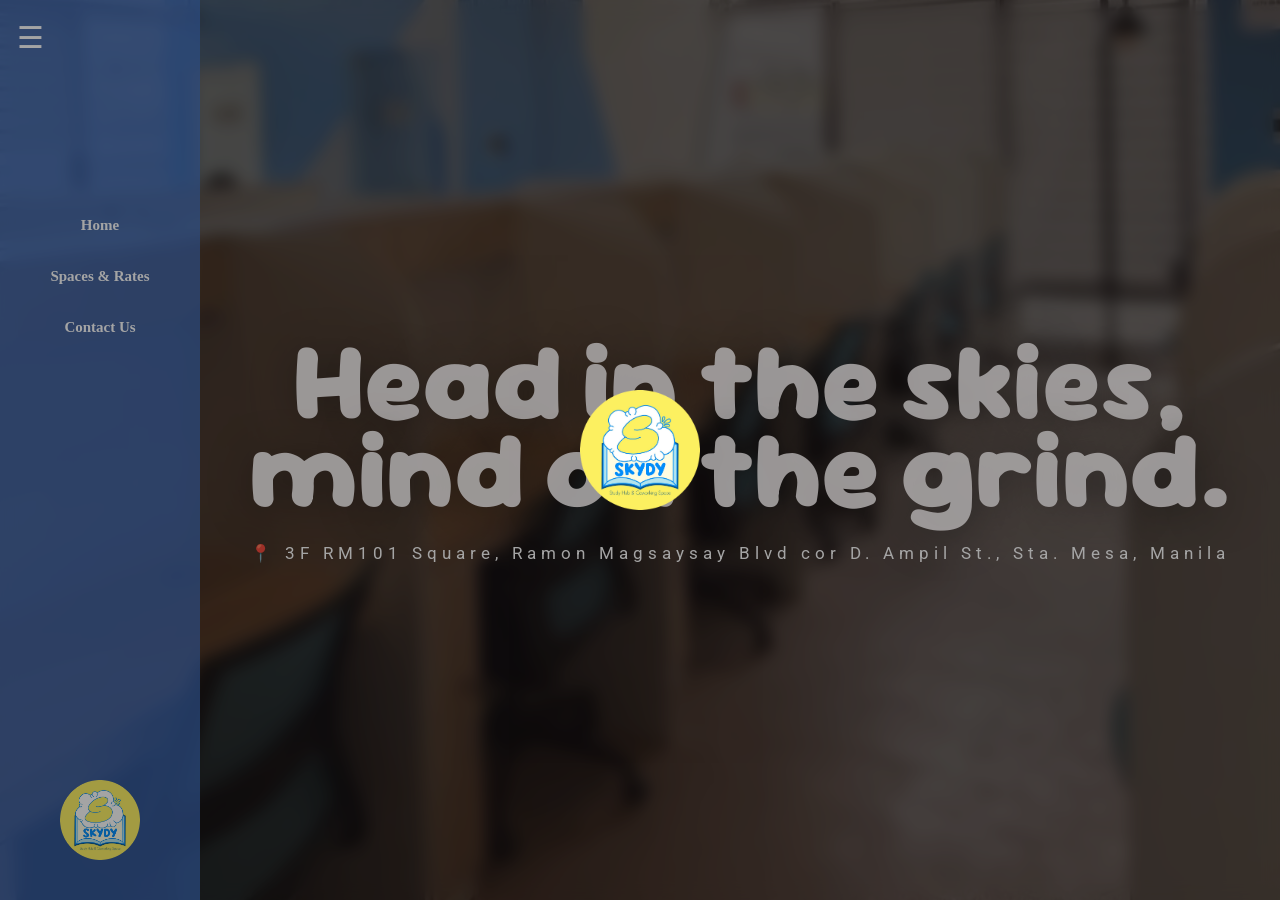
<file: index.html>
<!DOCTYPE html>
<html lang="en">
<head>
    <meta charset="UTF-8">
    <title>Skydy Study Hub</title>
    <link rel="stylesheet" href="style.css">
    <link rel="icon" type="image/png" href="images/logo.png">
    <style>
        @import url('https://fonts.googleapis.com/css2?family=Cherry+Bomb+One&family=Google+Sans+Flex:opsz,wght@6..144,1..1000&family=Modak&family=Roboto:ital,wght@0,100..900;1,100..900&family=Sour+Gummy:ital,wght@0,100..900;1,100..900&display=swap');
        .container{
            display: flex;
            height: 100vh;
            backdrop-filter: blur(8px); 
            -webkit-backdrop-filter: blur(8px);
            background-color: rgba(15, 9, 9, 0.601);
        }
    </style>
</head>    

<body>
    <div id="loading-screen">
            <img src="images/logo.png" alt="Skydy Logo" class="loader-logo">
    </div>
<script>
    // This is a completely isolated failsafe. It ignores any errors in your main script!
    setTimeout(() => {
        const loader = document.getElementById('loading-screen');
        if (loader) {
            loader.style.opacity = '0'; // Fade it out
            setTimeout(() => loader.style.display = 'none', 600); // Delete it completely
        }
    }, 2000); // 2000 milliseconds = 2 seconds. It will disappear after 2 seconds guaranteed!
</script>
    <div id="bg-slider"></div>
    <div class="container">
        <nav class="sidebar">
            <div class="menu-icon">☰</div>
            <ul class="nav-links">
                <li>
                    <div class="curve-top"></div>
                    <a href="index.html">Home</a>
                    <div class="curve-bottom"></div>
                </li>
                <li>
                    <div class="curve-top"></div>
                    <a href="book.html">Spaces &amp; Rates</a>
                    <div class="curve-bottom"></div>
                </li>
                <li>
                    <div class="curve-top"></div>
                    <a href="contact.html">Contact Us</a>
                    <div class="curve-bottom"></div>
                </li>
            </ul>
            <div class="logo-container">
                <a href="index.html">
                    <img src="images/logo.png" alt="Skydy Logo" class="footer-logo">
                </a>
            </div>
        </nav>

        <div class="hero-section">
            <div class="text-group">
                <p class="tagline">Head in the skies,<br>mind on the grind.</p>
                <p class="location">📍 3F RM101 Square, Ramon Magsaysay Blvd cor D. Ampil St., Sta. Mesa, Manila</p>
            </div>
        </div>
    </div>

    <script>
        const menuIcon = document.querySelector('.menu-icon');
        const sidebar = document.querySelector('.sidebar');
        const navLinks = document.querySelector('.nav-links');
        const logoContainer = document.querySelector('.logo-container');

        menuIcon.addEventListener('click', () => {
            sidebar.classList.toggle('collapsed');
        });

        const bgImages = [
        'url("images/wp.jpg")',
        'url("images/wp1.jpg")', 
        'url("images/wp2.jpg")',
        'url("images/wp3.jpg")', 
        'url("images/wp4.jpg")', 
    ];
    
        const slider = document.getElementById('bg-slider');
        let currentImageIndex = 0;

        slider.style.backgroundImage = bgImages[0];

        setInterval(() => {
            slider.style.opacity = 0;

            setTimeout(() => {
                currentImageIndex = (currentImageIndex + 1) % bgImages.length; 
                slider.style.backgroundImage = bgImages[currentImageIndex];
                slider.style.opacity = 1; 
            }, 1000); 
        }, 6000);
    </script>
</body>
</html>
</file>
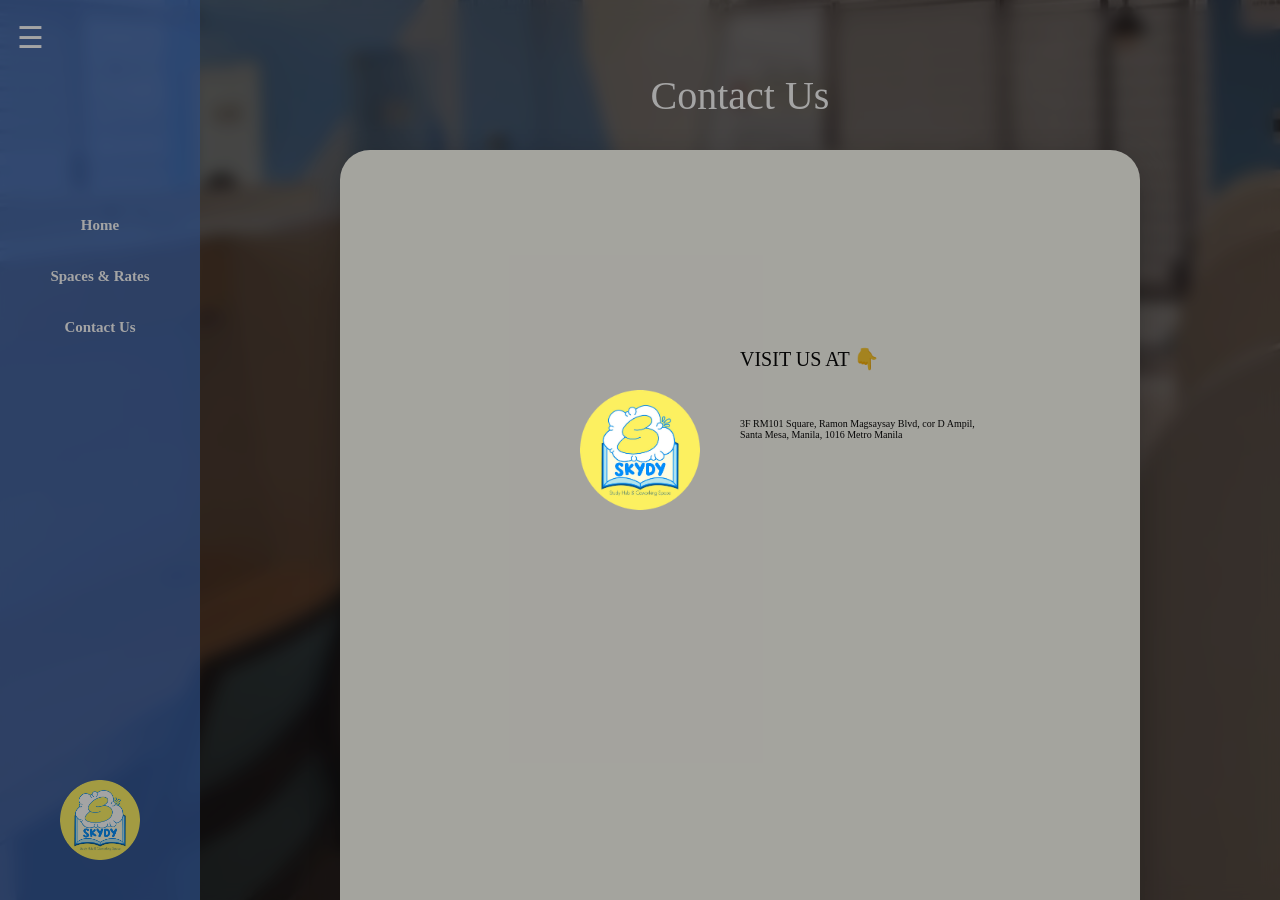
<file: contact.html>
<!DOCTYPE html>
<html lang="en">
<head>
    <meta charset="UTF-8">
    <title>Skydy Study Hub</title>
    <link rel="stylesheet" href="style.css">
    <link rel="icon" type="image/png" href="images/logo.png">
    <style>
        @import url('https://fonts.googleapis.com/css2?family=Cherry+Bomb+One&family=Google+Sans+Flex:opsz,wght@6..144,1..1000&family=Modak&family=Roboto:ital,wght@0,100..900;1,100..900&family=Sour+Gummy:ital,wght@0,100..900;1,100..900&display=swap');
        .container{
            display: flex;
            height: 100vh;
            backdrop-filter: blur(8px); 
            -webkit-backdrop-filter: blur(8px);
            background-color: rgba(15, 9, 9, 0.601);
        }
    </style>
</head>    

<body>
    <div id="bg-slider"></div>
    <div id="loading-screen">
            <img src="images/logo.png" alt="Skydy Logo" class="loader-logo">
    <script>
        // This is a completely isolated failsafe. It ignores any errors in your main script!
        setTimeout(() => {
            const loader = document.getElementById('loading-screen');
            if (loader) {
                loader.style.opacity = '0'; // Fade it out
                setTimeout(() => loader.style.display = 'none', 600); // Delete it completely
            }
        }, 2000); // 2000 milliseconds = 2 seconds. It will disappear after 2 seconds guaranteed!
    </script>
    </div>
    <div class="container">
        <nav class="sidebar">
            <div class="menu-icon">☰</div>
            <ul class="nav-links">
                <li>
                    <div class="curve-top"></div>
                    <a href="index.html">Home</a>
                    <div class="curve-bottom"></div>
                </li>
                <li>
                    <div class="curve-top"></div>
                    <a href="book.html">Spaces &amp; Rates</a>
                    <div class="curve-bottom"></div>
                </li>
                <li>
                    <div class="curve-top"></div>
                    <a href="contact.html">Contact Us</a>
                    <div class="curve-bottom"></div>
                </li>
            </ul>
            <div class="logo-container">
                <a href="index.html">
                    <img src="images/logo.png" alt="Skydy Logo" class="footer-logo">
                </a>
            </div>
        </nav>

        <main class="main-content">
            <!-- <div class="bg-contact-container"></div> --> 
            <div class="main-contact-container">
                <a class="gmaps">
                    <iframe
                        src="https://www.google.com/maps/embed?pb=!1m18!1m12!1m3!1d3574.4049707205845!2d121.00048927468531!3d14.601317877059962!2m3!1f0!2f0!3f0!3m2!1i1024!2i768!4f13.1!3m3!1m2!1s0x3397c99eb3830baf%3A0x7a1086d3e3b5a3bd!2sSKYDY%20Hub%20and%20Coworking%20Space!5e1!3m2!1sen!2sph!4v1778854369482!5m2!1sen!2sph" 
                        width="450" 
                        height="350" 
                        style="border:0;" 
                        allowfullscreen="" 
                        loading="lazy" 
                        referrerpolicy="no-referrer-when-downgrade">
                    </iframe>
                </a>
            <div id="contact-location-text">3F RM101 Square, Ramon Magsaysay Blvd, cor D Ampil,<br>Santa Mesa, Manila, 1016 Metro Manila</div>
            <div id="find-us-text">VISIT US AT 👇</div>
            <!-- <hr class="contact-divider"> -->
            </div>
            <div class="contact-us-text">Contact Us</div>
        
        </main>
    </div>
    <script>
        const menuIcon = document.querySelector('.menu-icon');
        const sidebar = document.querySelector('.sidebar');
        const navLinks = document.querySelector('.nav-links');
        const logoContainer = document.querySelector('.logo-container');

        menuIcon.addEventListener('click', () => {
            sidebar.classList.toggle('collapsed');
        });

        const bgImages = [
        'url("images/wp.jpg")',
        'url("images/wp1.jpg")', 
        'url("images/wp2.jpg")',
        'url("images/wp3.jpg")', 
        'url("images/wp4.jpg")', 
    ];
    
        const slider = document.getElementById('bg-slider');
        let currentImageIndex = 0;

        slider.style.backgroundImage = bgImages[0];

        setInterval(() => {
            slider.style.opacity = 0;

            setTimeout(() => {
                currentImageIndex = (currentImageIndex + 1) % bgImages.length; 
                slider.style.backgroundImage = bgImages[currentImageIndex];
                slider.style.opacity = 1; 
            }, 1000); 
        }, 6000);
    </script>
</body>
</html>
</file>
<file: style.css>
#loading-screen {
    position: fixed;
    top: 0;
    left: 0;
    width: 100%;
    height: 100%;
    background-color: #11111161; /* Matches your dark body background */
    z-index: 99999; /* Guarantees it is on top of absolutely everything */
    display: flex;
    justify-content: center;
    align-items: center;
    transition: opacity 0.2s ease; /* Makes it fade out smoothly */
}

.element {
  animation-name: bounceAnimation;
  animation-duration: 0.9s;
  animation-timing-function: ease;
  animation-iteration-count: infinite;
  animation-direction: normal;
  animation-fill-mode: none;
}

.loader-logo {
    width: 120px;
    animation: bounceAnimation 0.9s ease infinite; 
}

@keyframes bounceAnimation {
  0%, 100% { transform: translateY(0); }
  50% { transform: translateY(-30px); }
}

/* This class gets added by JavaScript to hide the screen */
.fade-out-loader {
    opacity: 0;
    pointer-events: none; /* Stops the invisible box from blocking clicks */
}

html, body {
    margin: 0;
    padding: 0;
    width: 100%;
    height: 100%;
    overflow: hidden;
}

body {
    background-color: #111;
}

* { margin: 0; padding: 0; box-sizing: border-box; }

#bg-slider {
    position: absolute;
    top: 0; left: 0;
    width: 100%; height: 100%;
    z-index: -1; 
    background-size: cover;
    background-position: center;
    transition: opacity 1s ease-in-out; 
}

.container {
    display: flex;
    height: 100vh;
    backdrop-filter: blur(8px); 
    -webkit-backdrop-filter: blur(8px);
    animation: smoothLoad 0.4s;
}

.sidebar {
    font-family: "Google Sans Flex";
    width: 200px;
    background-color: #3b71cab3;
    color: white;
    padding: 20px 0;
    display: flex;
    flex-direction: column;
    justify-content: space-between;
    position: relative;
    z-index: 10;
    transition: width 0.3s ease;
    overflow-x: hidden; 
    white-space: nowrap; 
    flex-shrink: 0; 
}

.menu-icon {
    font-size: 30px;
    padding: 0 20px;
    cursor: pointer;
    color: white;
    margin-bottom: 10px;
    width: 60px;         
    text-align: center;  
    padding: 0;          
    flex-shrink: 0;
}

.nav-links {
    list-style: none;
    padding: 10px 0;
    flex: 1;
    display: flex;
    flex-direction: column;
    justify-content: flex-start;
    padding-top: 15vh;
    transition: opacity 0.3s ease;
  }

.nav-links li {
    position: relative;
    padding: 4px 0;
}

.nav-links li a {
    display: flex;
    align-items: center;
    padding: 13px 20px;
    color: white;
    text-decoration: none;
    font-weight: bold;
    font-size: 15px;
    border-radius: 40px 0 0 40px;
    margin-left: 0;
    position: relative;
    z-index: 1;
    transition: all 0.3s ease;
    width: 200px;         
    box-sizing: border-box;
    display: flex;
    flex-direction: column;
    justify-content: center;
}

.nav-links li a:hover {
    background-color: white;
    margin-left: 15px;
    color: #3b71ca;
}

.nav-links li a::before {
    content: '';
    position: absolute;
    inset: 0;
    border-radius: 40px 0 0 40px;
    background-color: transparent;
    z-index: -1;
    transform: scaleX(0);
    transform-origin: right;
    transition: transform 0.3s ease;
}

.nav-links li a:hover::before {
    transform: scaleX(1);
}

.nav-links li a:hover ~ .curve-top,
.nav-links li:hover .curve-top {
    opacity: 1;
}

.curve-top,
.curve-bottom {
    position: absolute;
    right: 0;
    width: 30px;
    height: 30px;
    background-color: transparent;
    pointer-events: none;
    z-index: 2;
    opacity: 0;
    transition: opacity 0.3s ease;
}

.curve-top {
    top: -30px;
    border-radius: 0 0 25px 0;
    box-shadow: transparent;
}

.curve-bottom {
    bottom: -30px;
    border-radius: 0 25px 0 0;
    box-shadow: transparent;
}

.nav-links li:hover .curve-top,
.nav-links li:hover .curve-bottom {
    opacity: 1;
}

.logo-container {
    text-align: center;
    z-index: 3;
}

.footer-logo {
    width: 80px;
    margin: 20px auto;
    display: flex;
    cursor: pointer;
}

.main-content::-webkit-scrollbar {
    display: none;
}

.modal-box::-webkit-scrollbar{
    display: none;
}

.main-content {
    flex: 1;
    padding: 30px;
    display: flex;
    /* align-items: center; */
    flex-wrap: wrap;
    justify-content: center;
    align-content: flex-start; 
    padding: 150px 40px 60px 40px;
    gap: 60px;
    background: transparent;
    position: relative;
    height: 100vh;           
    overflow-y: auto; 
    overflow-x: hidden;
    scrollbar-width: none;
    flex-shrink: 0;
}

/* SPACES & WORKSPACES */

.focus-pod-card,
.power-bar-card,
.design-dock-card,
.think-spot-card,
.collab-nook-card,
.flow-row-card,
.sky-pod-card,
.sky-circle-card {
    width: 450px;           
    height: 280px;      
    min-width: 500px;     
    background-color: #fffffbe7;
    border-radius: 30px;
    overflow: hidden;
    border: none;
    transition: all 0.3s ease;
    position: relative;
    box-shadow: 0 10px 30px rgba(0, 0, 0, 0.3); 
}

.focus-pod-card:hover,
.power-bar-card:hover,
.design-dock-card:hover,
.think-spot-card:hover,
.collab-nook-card:hover,
.flow-row-card:hover,
.sky-pod-card:hover,
.sky-circle-card:hover {
    transform: translateY(-5px);
    box-shadow: 0 15px 40px rgba(0, 0, 0, 0.5);
    cursor: pointer;
}

.table-image {
    position: absolute;
    top: 4%;
    left: -5px;
    height: 250px;
    width: auto;
}

.booking-spaces-title{
    position: absolute;
    top: 20%;
    left: 51%;
    font-family: "Google Sans Flex";
    font-size: 30px;
    font-weight: 650;
    word-spacing: 0px; 
    letter-spacing: -0.5px;
    color: rgb(8, 6, 4);
    text-shadow: 2px 4px 45px rgba(0, 0, 0, 0.282);
}

.booking-space-price {
    position: absolute;
    top: 33%;
    left: 51%;
    font-family: "Google Sans Flex";
    font-size: 30px;
    font-weight: 500;
    word-spacing: 1px; 
    letter-spacing: 2px;
    color: rgb(8, 6, 4);
    text-shadow: 2px 4px 45px rgba(0, 0, 0, 0.282);
}

.book-now-card{   
    width: 45%;           
    height: 50px; 
    top: 55%;  
    left: 49%;   
    background-color: #5586dbc2;
    border-radius: 20px;
    overflow: hidden;
    border: none;
    transition: all 0.3s ease;
    position: absolute;
    box-shadow: 0 10px 30px rgba(0, 0, 0, 0.078); 
    cursor: pointer;
}
.book-now-card:hover{
    background-color: #253e68;
    color: #b3ccf6; 
}

.book-now-text{
    position: absolute;
    font-family: "Google Sans Flex";
    top: 31%;
    left: 34%;
    font-weight: 650;
}

.info-card-book-now{
    width: 20%;           
    height: 55px; 
    top: 67%;  
    left: 75%;   
    background-color: #5586dbc2;
    border-radius: 20px;
    overflow: hidden;
    /* border: 5px solid #4b81ddc2; */
    transition: all 0.1s ease;
    position: absolute;
    box-shadow: 0 10px 30px rgba(0, 0, 0, 0.098); 
    cursor: pointer;
}

.info-card-book-now-text{
    font-family: "Google Sans Flex";
    position: absolute;
    top: 35%;
    left: 30%;
    font-weight: 600;   
    color: #ddd;
}

.info-card-book-now:hover {
    background-color: #f9eb85;
}

.info-card-book-now:hover p,
.info-card-book-now:hover a,
.info-card-book-now:hover .book-now-text {
    color: rgb(8, 6, 4);
    transition: 12ms ease-in-out;
}

.learn-more-text{
    position: absolute;
    font-family: "roboto";
    top: 77%;
    left: 65.5%;
    font-size: 14px;
    font-weight: 500;
    color: #4d4d4d;
}


.header {
    font-family: "Roboto", sans-serif;
    background-color: #3b71ca;
    color: white;
    text-align: center;
    padding: 12px;
    font-weight: bold;
    font-size: 16px;
    flex-shrink: 0;
}

.map-container {
    position: relative;
    flex: 1;
    padding: 20px;
    overflow: hidden;
}

/* Collapsed state */
.sidebar.collapsed {
    width: 60px;
    background-color: rgba(59, 113, 202, 0.50);
}

.sidebar.collapsed .nav-links {
    opacity: 0;
    pointer-events: none;
}

.sidebar.collapsed .logo-container {
    opacity: 0;
    pointer-events: none;
}

/* Smooth transition for everything */
.sidebar {
    transition: width 0.3s ease;
}

.nav-links {
    transition: opacity 0.05s ease;
}

.logo-container {
    transition: opacity 0.3s ease;
}

.hero-section {
    flex: 1;
    display: flex;
    flex-direction: column;
    justify-content: center;
    align-items: center;    
}

.text-group {
    text-align: center; 
}

.tagline {
    font-family: "Sour Gummy";
    font-size: 110px;
    font-weight: 1000;
    word-spacing: -12px; 
    letter-spacing: 1.5px;
    color: rgba(255, 250, 250, 0.922);
    line-height: 0.8;
    text-align: center;
    text-shadow: 2px 4px 45px rgba(0,0,0,0.4);
    /* transition: all 0.3s ease; */
}

.location {
    font-family: "Roboto";
    font-size: 17px;
    letter-spacing: 5px;
    word-spacing: normal; 
    color: white;
    font-weight: normal;
    font-variant: normal;
    margin-top: 30px; 
    /* transition: all 0.3s ease; */
}

.modal-overlay {
    position: fixed;
    top: 0; left: 0;
    width: 100%; height: 100%;
    background-color: rgba(0, 0, 0, 0.6);
    backdrop-filter: blur(5px);
    z-index: 999;
    display: none; 
    justify-content: center;
    align-items: center;
}

.modal-box {
    background-color: #fffffbf4;
    width: 80%;
    max-width: 1000px;
    height: 90%;
    border-radius: 20px;
    padding: 40px;
    position: relative;
    box-shadow: 0 20px 50px rgba(0,0,0,0.5);
    max-height: 80vh;
    overflow-y: auto;
}

.close-btn {
    position: absolute;
    top: 20px; right: 30px;
    font-size: 30px;
    font-weight: bold ;
    cursor: pointer;
}

.close-btn:hover { color: #e22232; }

/* 1. THE WRAPPER: Move the whole block of text around */
.modal-content-group {
    margin-top: 40%; 
    
    /* If you want to center all the text, uncomment the line below: */
    /* text-align: center; */
}

#modal-title {
    font-family: 'Google Sans Flex'; /* Your custom font! */
    font-size: 45px;
    color: #111;
    margin-bottom: 1px;
    letter-spacing: 1px;
}

#modal-price {
    font-family: 'Roboto', sans-serif;
    font-size: 24px;
    font-weight: bold;
    color: #3b71ca; /* Skydy Blue */
    margin-bottom: 20px;
}

.modal-divider {
    border: 0;
    border-top: 2px solid #ddd;
    margin-bottom: 20px;
}

#modal-desc {
    font-family: 'Roboto', sans-serif;
    font-size: 16px;
    color: #444;
    line-height: 1.6; /* Makes paragraphs easier to read */
}

/* 6. STYLE THE INJECTED BULLET POINTS */
#modal-desc ul {
    margin-top: 10px;
    margin-bottom: 15px;
    padding-left: 20px; /* Pushes the bullets inward */
}

#modal-desc li {
    margin-bottom: 8px; /* Spaces out the list items */
}

.bg-contact-container{
    width: 100%;           
    height: 100%; 
    top: 40%; 
    background: #ccccccbe;
    /* transition: all 0.1s ease; */
    position: absolute;
    
}
.main-contact-container{
    flex-shrink: 0; 
    position: relative;
    width: calc(300vh - 40vh); 
    padding: 150vh 40px 60px 40px;         
    height: 100%;      
    max-width: 80%;     
    background-color: #fffef5;
    border-radius: 30px;
    overflow: hidden;
    border: none;
    transition: all 0.3s ease;
    box-shadow: 0 10px 30px rgba(0, 0, 0, 0.3); 
}

.contact-us-text{
    font-family: "Google Sans Flex";
    color: white;
    font-size: 40px;
    position: absolute;
    top: 8%;
    text-align: center;
}

.gmaps{
    position: absolute;
    top: 6%;
    left: 6%;
}

#contact-location-text{
    font-family: "Google Sans Flex";
    font-size: 10px;
    position: absolute;
    top: 19%;
    left:50%;
}

#find-us-text{
    font-family: "Google Sans Flex";
    font-size: 20px;
    font-weight: 500;
    position: absolute;
    top: 14%;
    left:50%; 
}

/* .contact-divider{
    border: 0;
    border-top: 2px solid #0000005b;
    margin-bottom: 10px;    
} */



@keyframes popIn {
    0% { transform: scale(0.9); opacity: 0; }
    100% { transform: scale(1); opacity: 1; }
}

@keyframes smoothLoad {
    0% {
        opacity: 0;
        transform: scale(0.98) translateY(0px) 10ms ease;
    }
    100% {
        opacity: 1;
        transform: scale(1) translateY(0) 10ms ease;
    }
}
</file>
